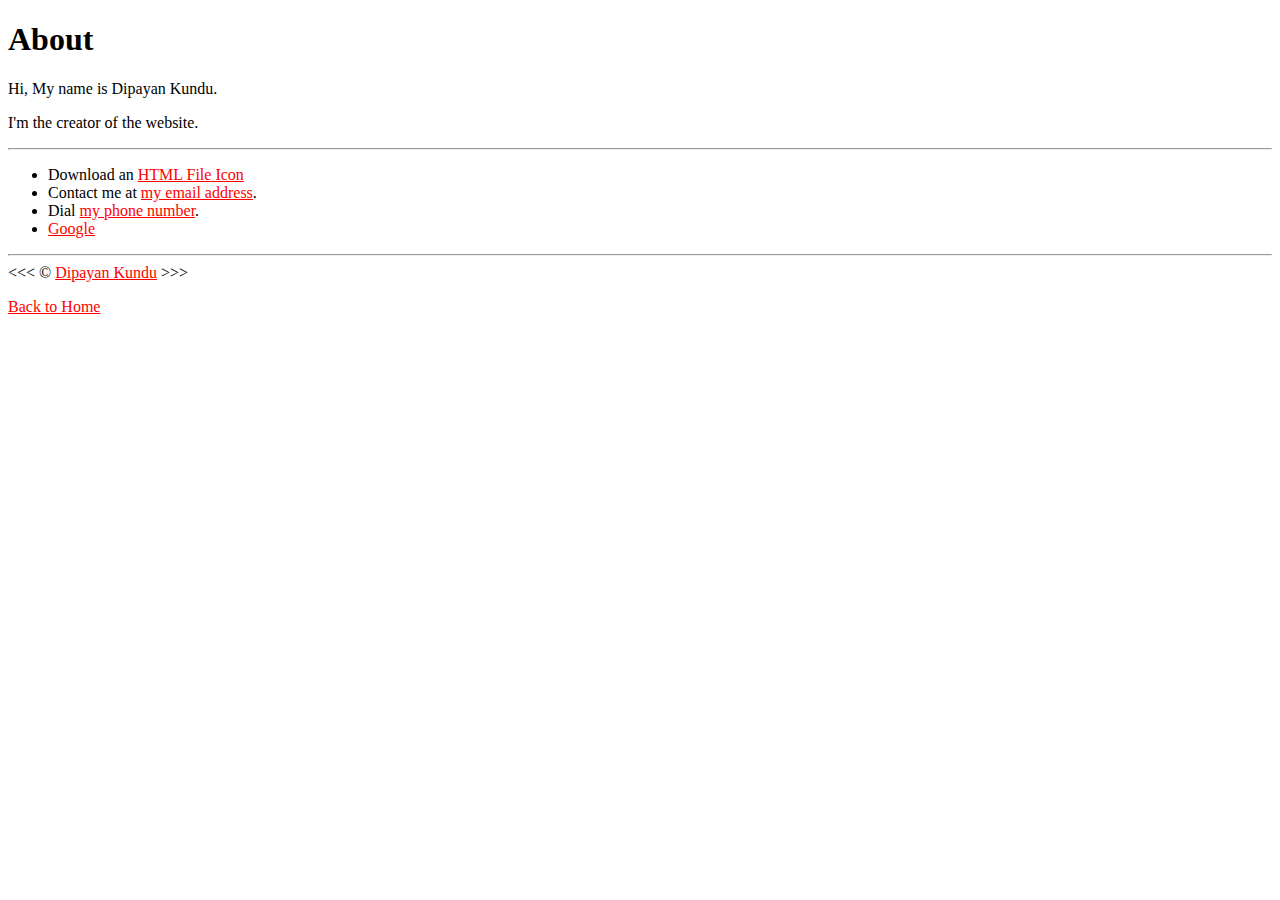
<file: about.html>
<!DOCTYPE html>
<html lang="en">
<head>
    <meta charset="UTF-8">
    <meta name="viewport" content="width=device-width, initial-scale=1.0">
    <title>About Me</title>
    <meta name="description" content="Hi, I'm Dipayan Kundu. This page is about me">
    <link rel="shortcut icon" href="/HTML-Course/Assets/Other-html-5-icon.png" type="image/x-icon">
    <link rel="stylesheet" href="style.css">
</head>
<body>
    <h1>About</h1>
    <p>Hi, My name is Dipayan Kundu.</p>
    <p>I'm the creator of the website.</p>
    <hr>
    <ul>
        <li>Download an <a href="/HTML-Course/Assets/Other-html-5-icon.png" download="">HTML File Icon</a></li>
        <li>
            Contact me at <a href="mailto:info@example.com">my email address</a>.
        </li>
        <li>
            Dial <a href="tel:+1234567890">my phone number</a>.
        </li>
        <li><a href="https://www.google.com" target="_blank">Google</a></li>
    </ul>
    <hr>
        &lt;&lt;&lt; &copy; <a href="about.html">Dipayan Kundu</a> &gt;&gt;&gt;
        <p>
            <a href="/HTML-Course/">Back to Home</a>
        </p>
</body>
</html>
</file>
<file: style.css>
html {
    font-family: 'Times New Roman', Times, serif;
}

a {
    color: red;
}

a:visited {
    color: palevioletred;
}

a:hover,
a:active {
    color: blueviolet;
}

table,
tr,
th,
td,
caption {
    border: 1px solid black;
    border-collapse: collapse;
    padding: .5rem;
}
</file>
